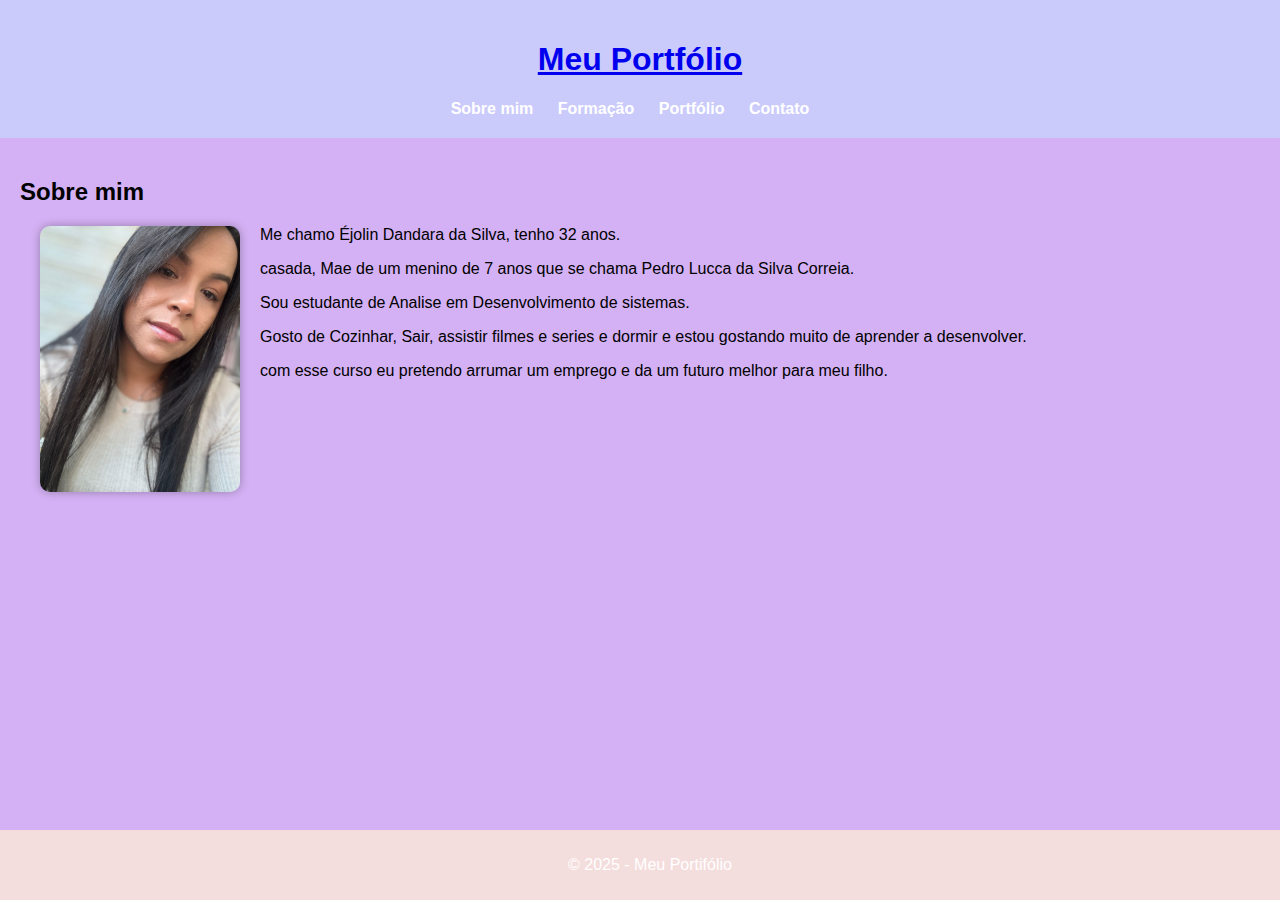
<file: index.html>
<!DOCTYPE html>
<html lang="en">
<head>
    <meta charset="UTF-8">
    <meta name="viewport" content="width=device-width, initial-scale=1.0">
    <link rel="stylesheet" href="./meu_projeto/css/style.css">
    <title>Sobre</title>
</head>
<body>
    <header>
        <a href="index.html"><h1>Meu Portfólio</h1></a>
        <nav>
            <ul>
                <li><a href="./meu_projeto/index.html">Sobre mim</a></li>
                <li><a href="./meu_projeto/formacao.html">Formação</a></li>
                <li><a href="./meu_projeto/portfolio.html">Portfólio</a></li>
                <li><a href="./meu_projeto/contato.html">Contato</a></li>
            </ul>
        </nav>
    </header>

    <main>
        <h2>Sobre mim</h2>
        <img src="./meu_projeto/img/foto.jpg" alt="foto de Éjolin Dandara da Silva" width="200px">

        <p>Me chamo Éjolin Dandara da Silva, tenho 32 anos.</p> 
        <p>casada, Mae de um menino de 7 anos que se chama Pedro Lucca da Silva Correia.</p>
        <p>Sou estudante de Analise em Desenvolvimento de sistemas.</p> 
        <p>Gosto de Cozinhar, Sair, assistir filmes e series e dormir e estou gostando muito de aprender a desenvolver.</p>
        <p>com esse curso eu pretendo arrumar um emprego e da um futuro melhor para meu filho. </p>
    </main>

    <footer>
        <p>&copy; 2025 - Meu Portifólio</p>
    </footer>


</body>
</html>
</file>
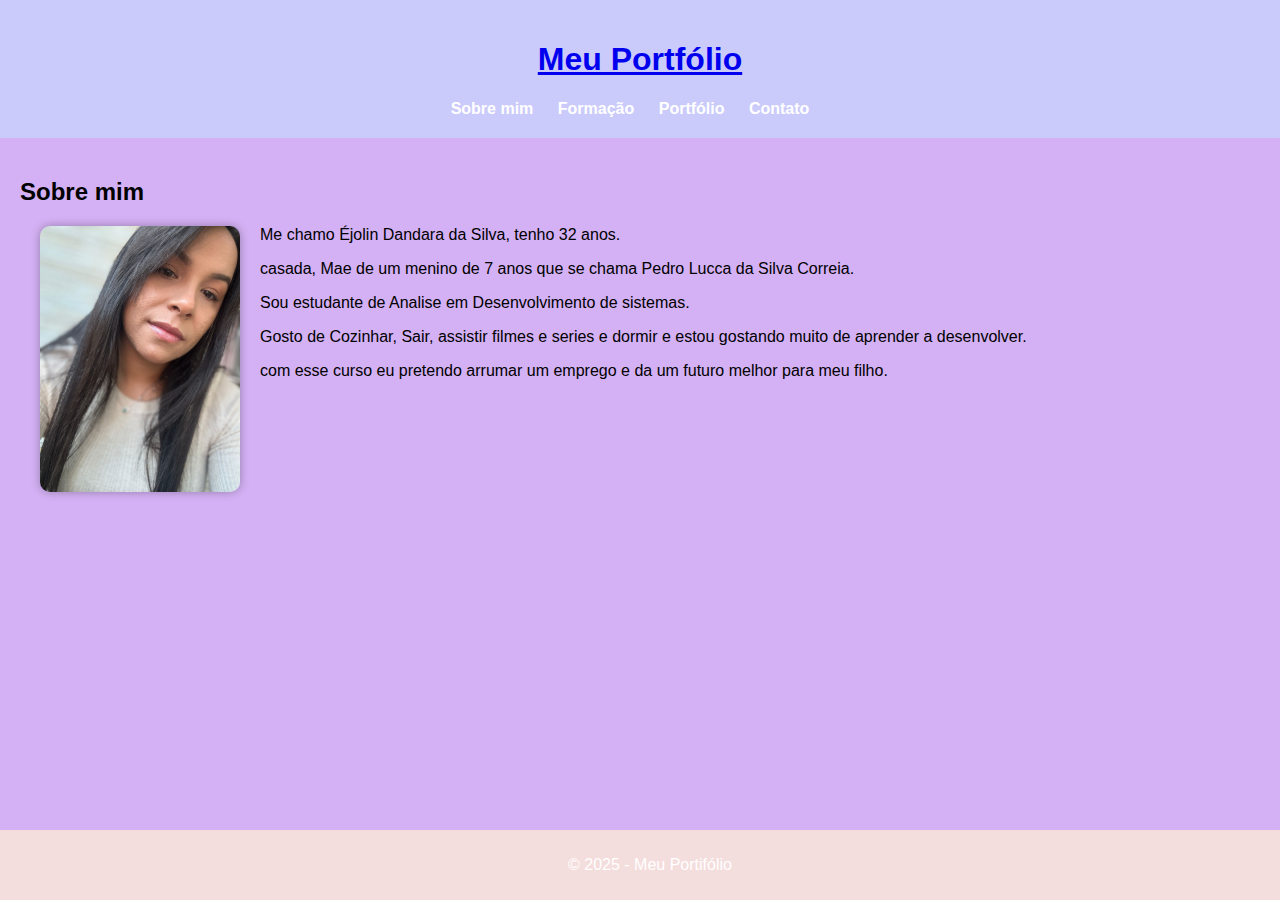
<file: meu_projeto/index.html>
<!DOCTYPE html>
<html lang="en">
<head>
    <meta charset="UTF-8">
    <meta name="viewport" content="width=device-width, initial-scale=1.0">
    <link rel="stylesheet" href="css/style.css">
    <title>Sobre</title>
</head>
<body>
    <header>
        <a href="index.html"><h1>Meu Portfólio</h1></a>
        <nav>
            <ul>
                <li><a href="index.html">Sobre mim</a></li>
                <li><a href="formacao.html">Formação</a></li>
                <li><a href="portfolio.html">Portfólio</a></li>
                <li><a href="contato.html">Contato</a></li>
            </ul>
        </nav>
    </header>

    <main>
        <h2>Sobre mim</h2>
        <img src="img/foto.jpg" alt="foto de Éjolin Dandara da Silva" width="200px">

        <p>Me chamo Éjolin Dandara da Silva, tenho 32 anos.</p> 
        <p>casada, Mae de um menino de 7 anos que se chama Pedro Lucca da Silva Correia.</p>
        <p>Sou estudante de Analise em Desenvolvimento de sistemas.</p> 
        <p>Gosto de Cozinhar, Sair, assistir filmes e series e dormir e estou gostando muito de aprender a desenvolver.</p>
        <p>com esse curso eu pretendo arrumar um emprego e da um futuro melhor para meu filho. </p>
    </main>

    <footer>
        <p>&copy; 2025 - Meu Portifólio</p>
    </footer>


</body>
</html>
</file>
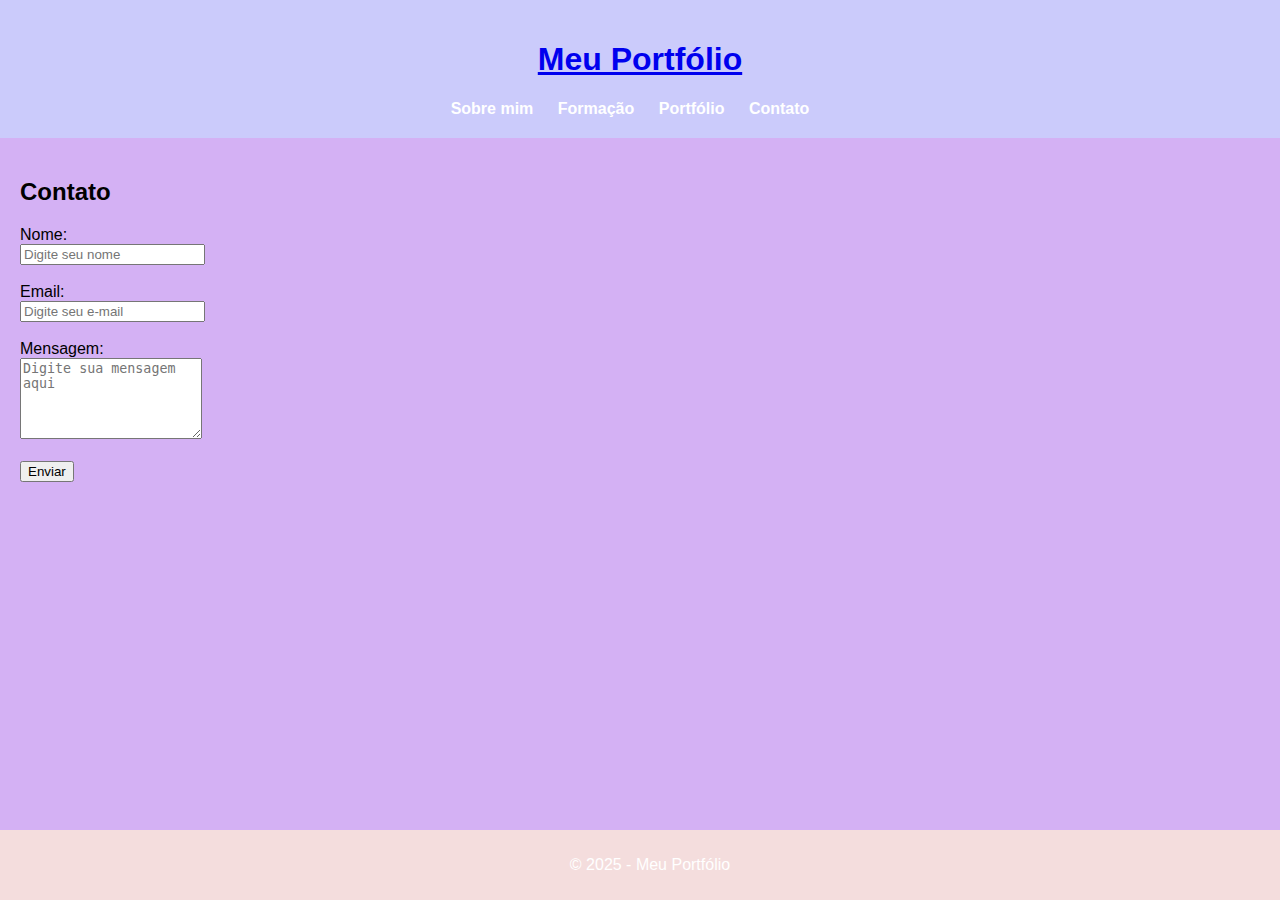
<file: meu_projeto/contato.html>
<!DOCTYPE html>
<html lang="en">
<head>
    <meta charset="UTF-8">
    <meta name="viewport" content="width=device-width, initial-scale=1.0">
    <link rel="stylesheet" href="css/style.css">
    <title>Sobre</title>
</head>
<body>
    <header>
        <a href="index.html"><h1>Meu Portfólio</h1></a>
        <nav>
            <ul>
                <li><a href="index.html">Sobre mim</a></li>
                <li><a href="formacao.html">Formação</a></li>
                <li><a href="portfolio.html">Portfólio</a></li>
                <li><a href="contato.html">Contato</a></li>
            </ul>
        </nav>
    </header>

    <main>
        <h2>Contato</h2>
        <form>
            <form action="#" method="post">
            <label for="nome">Nome:</label><br>
            <input type="text" id="nome" name="nome" placeholder="Digite seu nome"><br><br>

            <label for="email">Email:</label><br>
            <input type="email" id="email" name="email" placeholder="Digite seu e-mail"><br><br>

            <label for="mensagem">Mensagem:</label><br>
            <textarea id="mensagem" name="mensagem" rows="5" placeholder="Digite sua mensagem aqui"></textarea><br><br>

            <input type="submit" value="Enviar"/>
        </form>
    </main>

    <footer>
        <p>&copy; 2025 - Meu Portfólio</p>
    </footer>
</file>
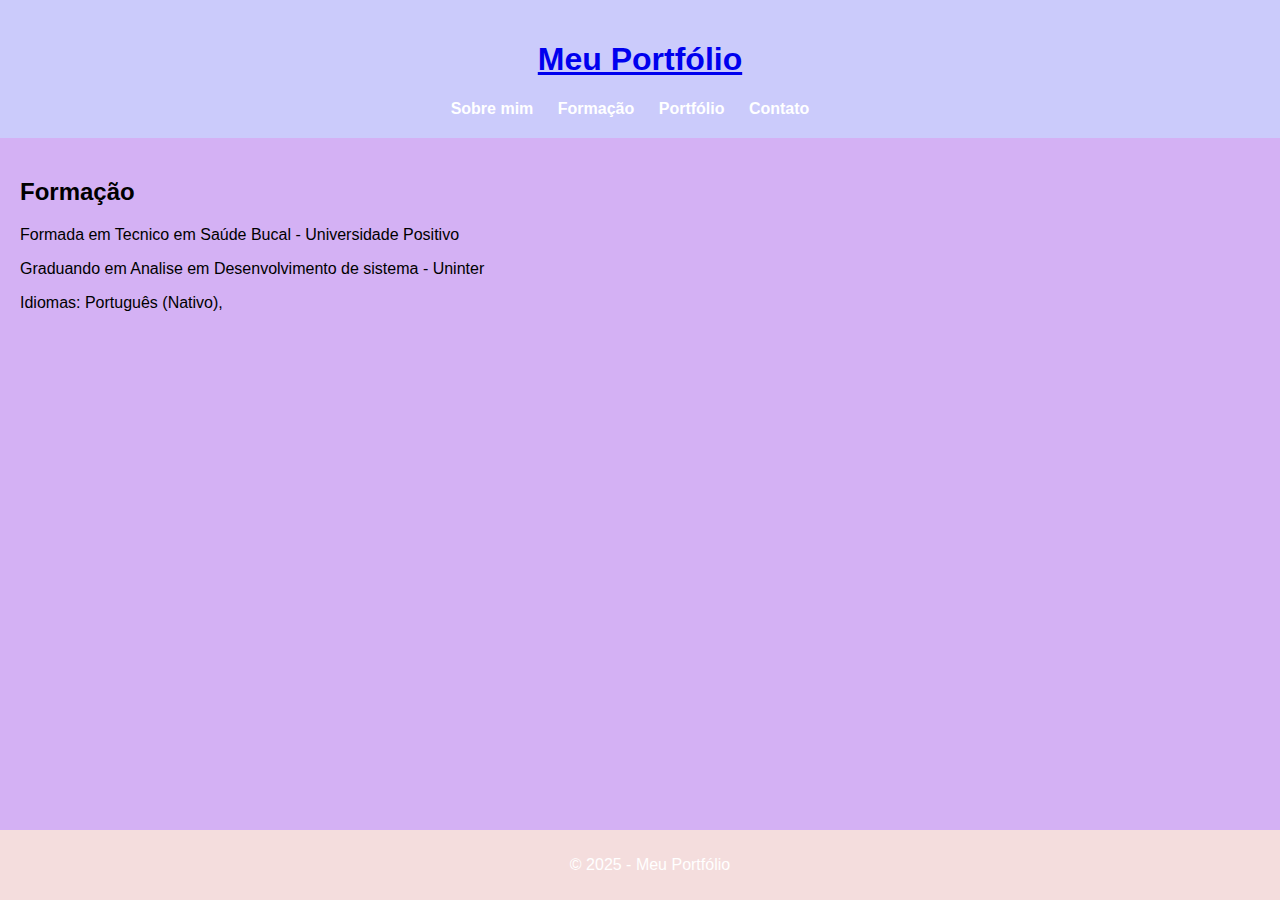
<file: meu_projeto/formacao.html>
<!DOCTYPE html>
<html lang="en">
<head>
    <meta charset="UTF-8">
    <meta name="viewport" content="width=device-width, initial-scale=1.0">
    <link rel="stylesheet" href="css/style.css">
    <title>Sobre</title>
</head>
<body>
   <header>
        <a href="index.html"><h1>Meu Portfólio</h1></a>
        <nav>
            <ul>
                <li><a href="index.html">Sobre mim</a></li>
                <li><a href="formacao.html">Formação</a></li>
                <li><a href="portfolio.html">Portfólio</a></li>
                <li><a href="contato.html">Contato</a></li>
            </ul>
        </nav>
    </header>

    <main>
        <h2>Formação</h2>
        <p>Formada em Tecnico em Saúde Bucal - Universidade Positivo</p>
        <p>Graduando em Analise em Desenvolvimento de sistema - Uninter</p>
        <p>Idiomas: Português (Nativo), </p>
    </main>

    <footer>
        <p>&copy; 2025 - Meu Portfólio</p>
    </footer>
</file>
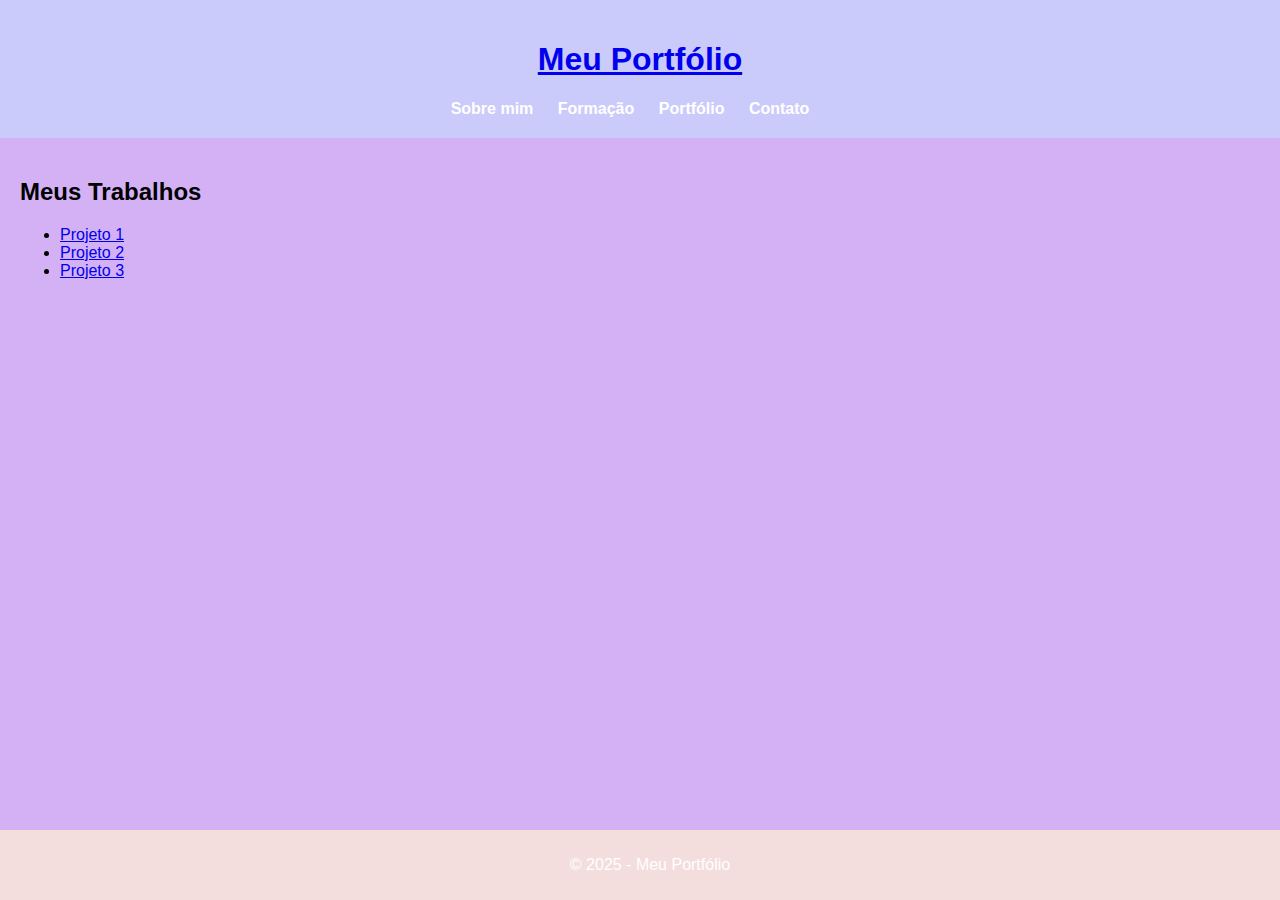
<file: meu_projeto/portfolio.html>
<!DOCTYPE html>
<html lang="en">
<head>
    <meta charset="UTF-8">
    <meta name="viewport" content="width=device-width, initial-scale=1.0">
    <link rel="stylesheet" href="css/style.css">
    <title>Sobre</title>
</head>
<body>
   <header>
        <a href="index.html"><h1>Meu Portfólio</h1></a>
        <nav>
            <ul>
                <li><a href="index.html">Sobre mim</a></li>
                <li><a href="formacao.html">Formação</a></li>
                <li><a href="portfolio.html">Portfólio</a></li>
                <li><a href="contato.html">Contato</a></li>
            </ul>
        </nav>
    </header>

    <main>
        <h2>Meus Trabalhos</h2>
        <ul>
            <li><a href="#">Projeto 1</a></li>
            <li><a href="#">Projeto 2</a></li>
            <li><a href="#">Projeto 3</a></li>
        </ul>
    </main>

    <footer>
        <p>&copy; 2025 - Meu Portfólio</p>
    </footer>
</file>
<file: meu_projeto/css/style.css>
body {
    background-color: rgb(212, 177, 244);
    font-family: Arial, Helvetica, sans-serif;
    margin: 0;
    padding: 0;
}

header {
    background-color: rgb(203, 203, 251);
    color: rgb(241, 241, 253);
    padding: 20px;
    text-align: center;
}

nav ul {
    list-style-type: none;
    margin: 0;
    padding: 0;
}

nav ul li {
    display: inline;
    margin-right: 20px;
}

nav ul li a {
    color: white;
    text-decoration: none;
    font-weight: bold;
}

nav ul li a:hover {
    text-decoration: underline;
}

main {
    padding: 20px;
}

footer {
    background-color: #f4dddd;
    color: white;
    text-align: center;
    padding: 10px;
    position: fixed;
    width: 100%;
    bottom: 0;
}

img {
    width: 200px;
    border-radius: 10px;
    float: left;
    margin: 0 20px 20px;
    box-shadow: 0 0 10px rgba(0, 0, 0, 0.3);
}
</file>
